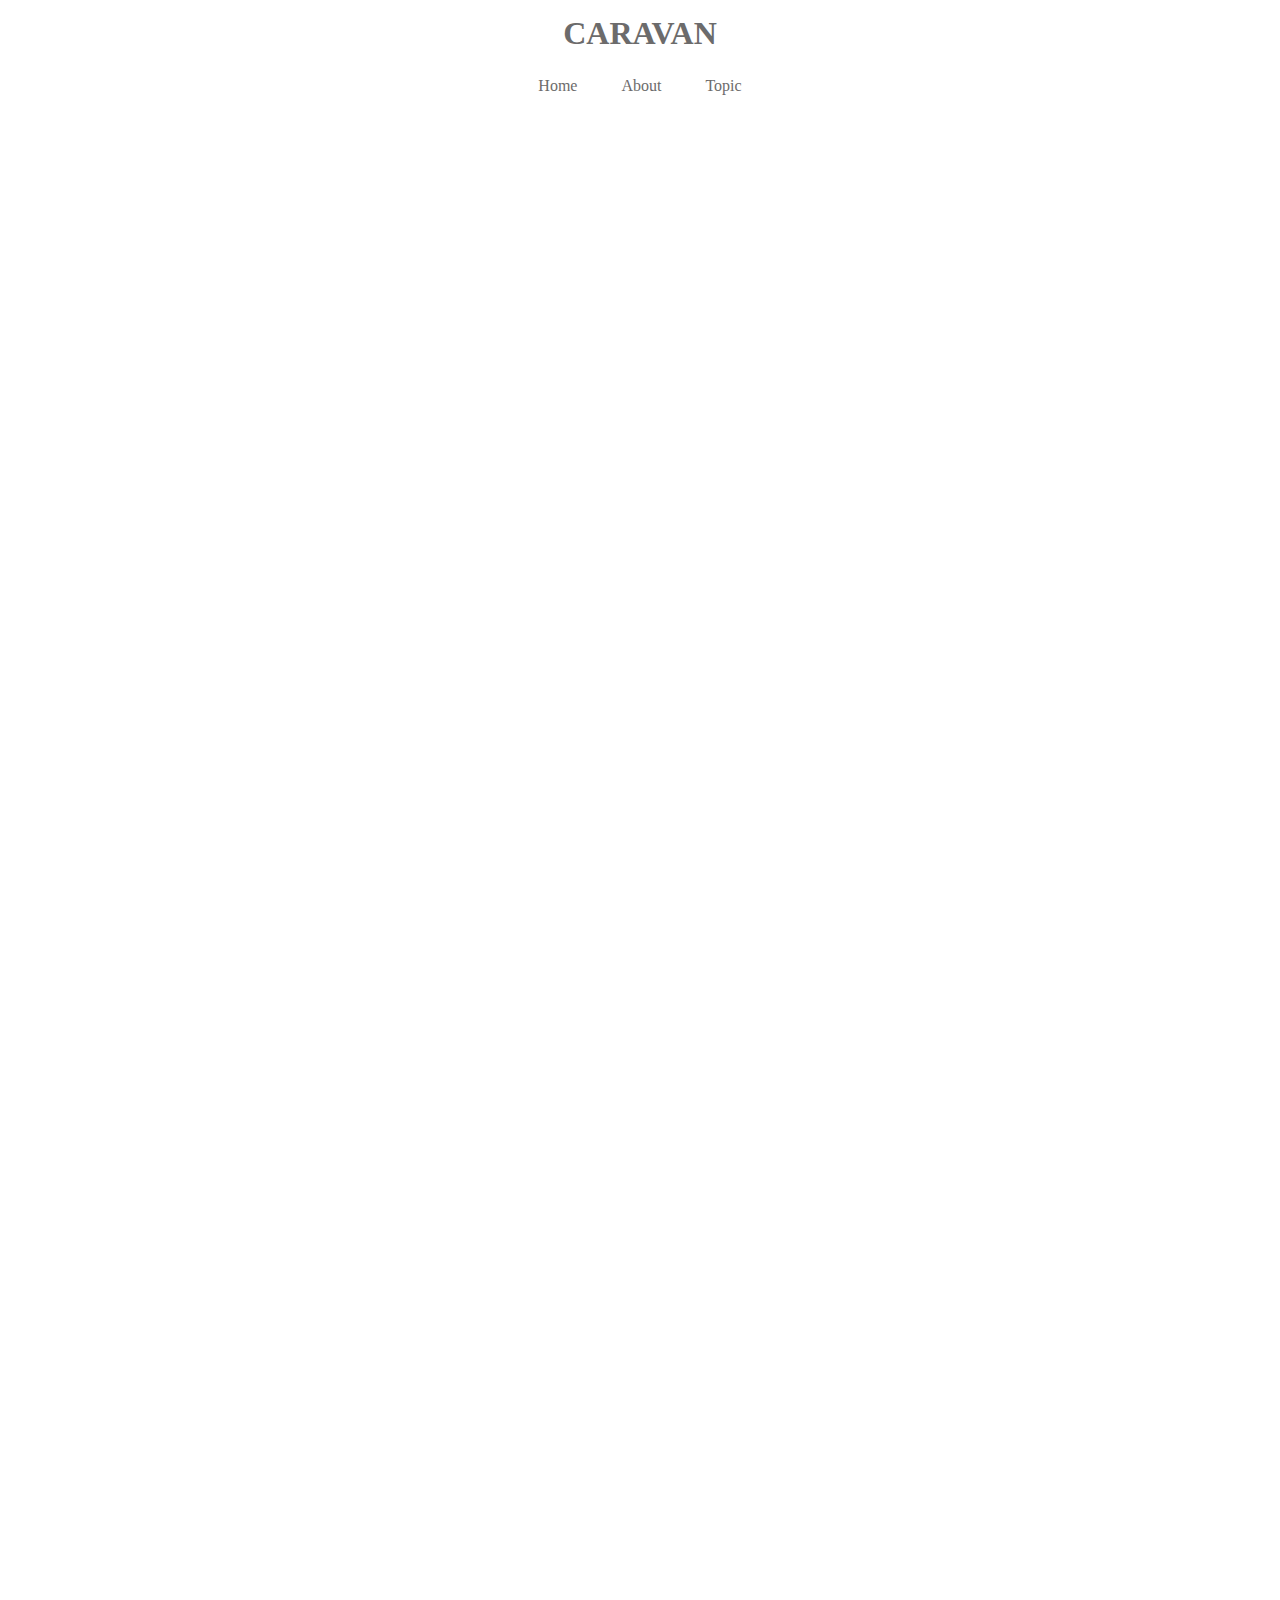
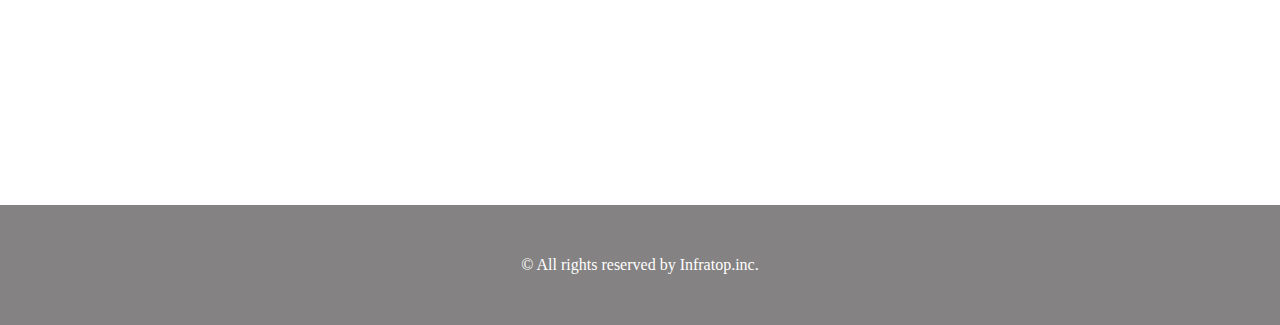
<file: caravan/index.html>
<!DOCTYPE html>
<html>
<head>
  <meta charset="UTF-8">
  <!-- cssファイルの読み込み -->
  <link rel="stylesheet" href="style.css">
  <title>CARAVAN</title>
</head>
<body>
  <!-- header -->
  <header>
    <h1 class="headline">
      <a href="index.html">CARAVAN</a>
    </h1>
  </header>
  <nav>
    <ul class="nav-list">
      <li class="nav-list-item"><a href="index.html">Home</a></li>
      <li class="nav-list-item">About</li>
      <li class="nav-list-item">Topic</li>
    </ul>
  </nav>
  <!-- main-visual用のdiv -->
  <div class="main-visual">
    <div class="main-visual-content"></div>
  </div>
  <!-- main用のdiv -->
  <div class="main clearfix">
    <div class="blog"></div>
    <div class="sidebar"></div>
  </div>
  <!-- footer -->
  <footer>
    <p class="footer-text">© All rights reserved by Infratop.inc.</p>
  </footer>
</body>
</html>
</file>
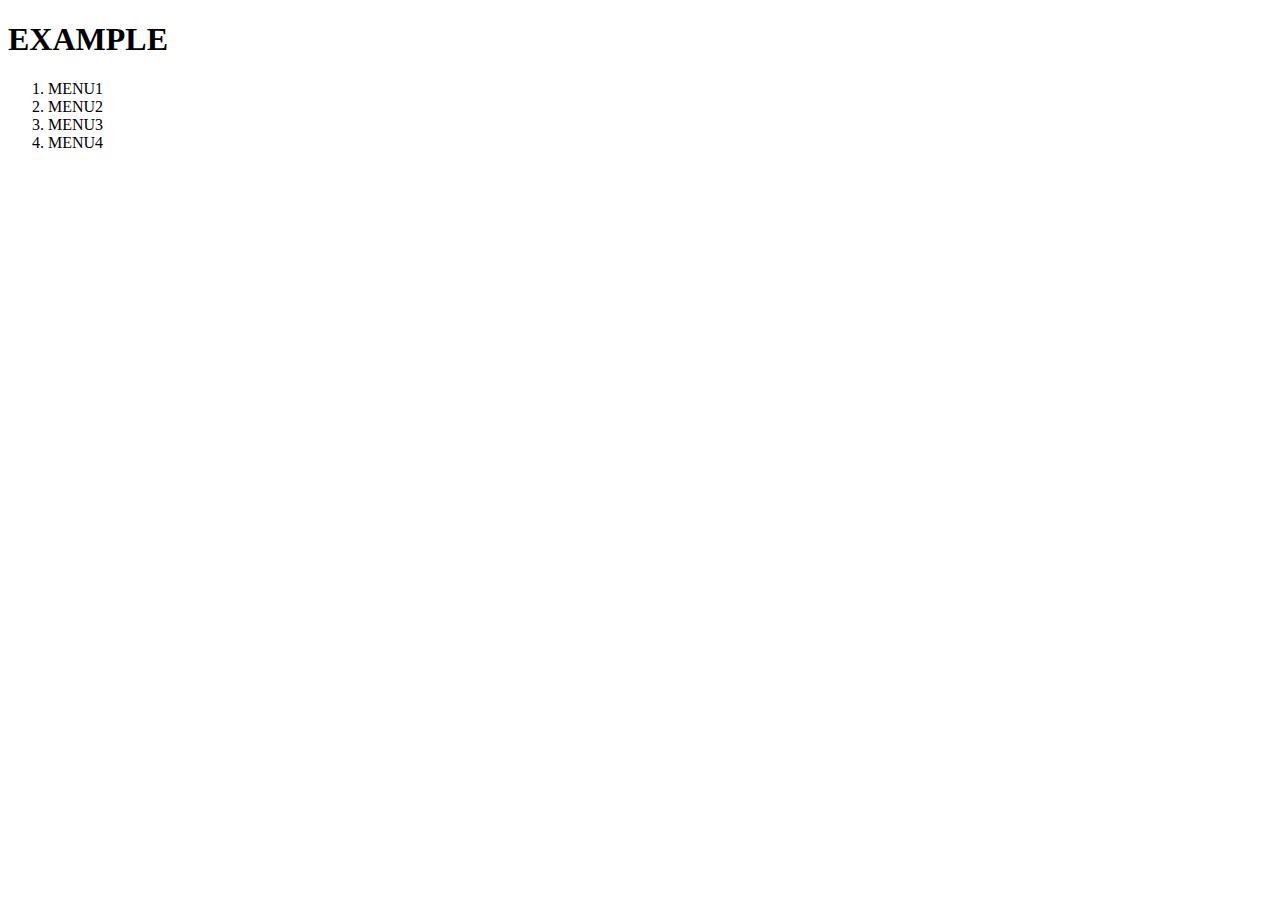
<file: conf/index.html>
<!DOCTYPE html>
<html>
<head>
  <meta charset="UTF-8">
  <title>conf</title>
</head>
<body>
  <header>
    <h1 class="headline">EXAMPLE</h1>
    <nav class="nav">
      <ol class="list">
        <li class="list-item">MENU1</li>
        <li class="list-item">MENU2</li>
        <li class="list-item">MENU3</li>
        <li class="list-item">MENU4</li>
      </ol>
    </nav>
  </header>
</body>
</html>
</file>
<file: caravan/style.css>
* {
  margin: 0;
  padding: 0;
  box-sizing: border-box; 
  color: #6c6b6b;
}

a {
  text-decoration: none;
}

.clearfix::after {
  content: "";
  display: block;
  clear: both;
}

header {
  width: 90%;
  padding: 15px 0;
  margin: 0 auto;
  text-align: center;
}

header .headline {
  font-size: 32px;
}

.nav-list {
  text-align: center;
  padding: 10px 0;
  margin: 0 auto;
}

.nav-list-item {
  list-style: none;
  display: inline-block;
  margin: 0 20px;
}

.main-visual {
  width: 100%;
  height: 300px;
}

.main-visual-content {
  width: 350px;
  height: 300px;
}

.main {
  width: 840px;
  margin: 0 auto;
}

.blog {
  width: 600px;
  height: 1400px;
  float: left;
}

.sidebar {
  width: 240px;
  height: 1400px;
  float: left;
}

footer {
  width: 100%;
  height: 120px;
  text-align: center;
  line-height: 120px;
  background-color: #848282;
}

.footer-text {
  color: #fff;
}
</file>
